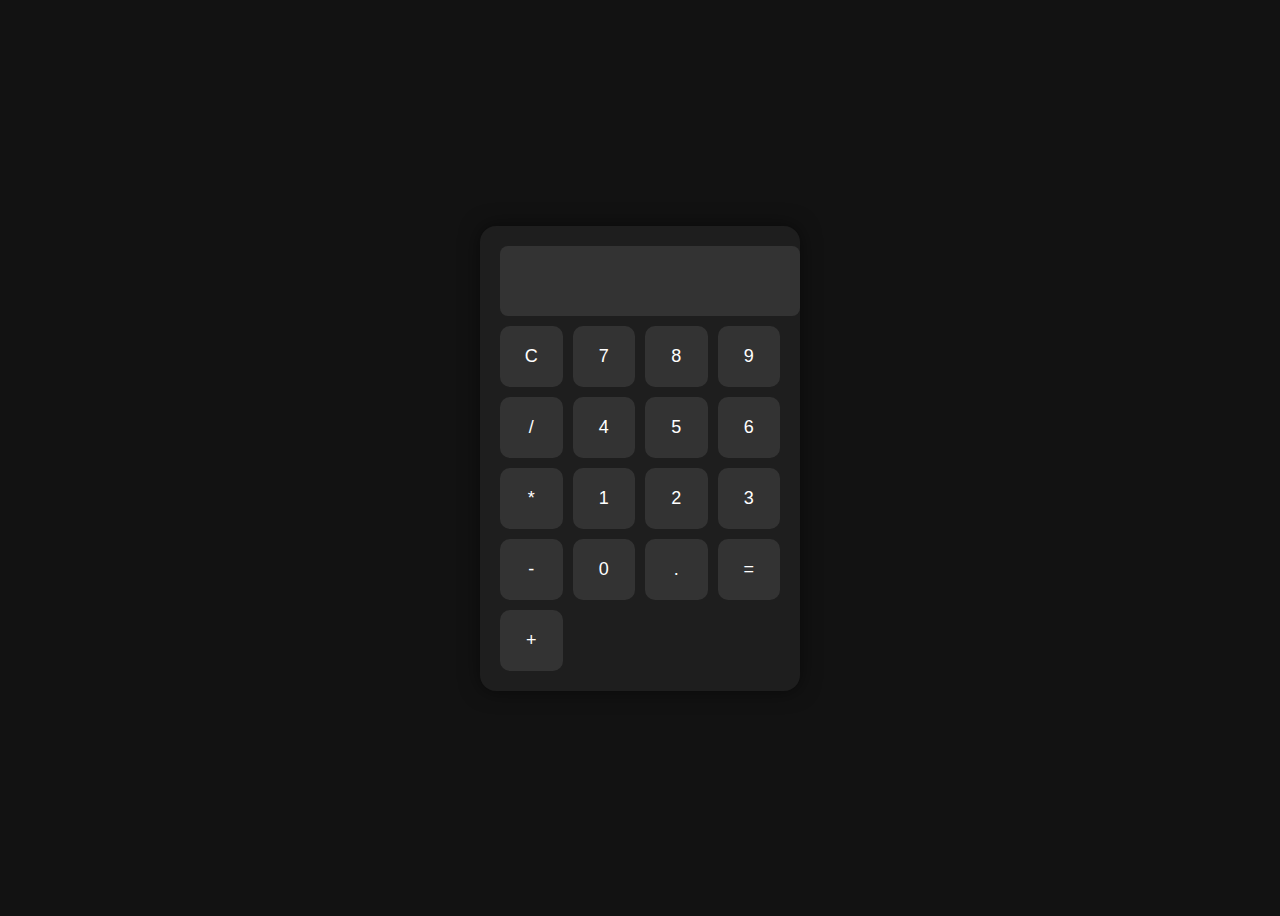
<file: index.html>
<!DOCTYPE html>
<html lang="en">
<head>
  <meta charset="UTF-8">
  <meta name="viewport" content="width=device-width, initial-scale=1.0">
  <title>Calculator</title>
  <link rel="stylesheet" href="calculator.css">
</head>
<body>
  <div class="calculator">
    <input type="text" id="display" disabled />
    <div class="buttons">
      <button onclick="clearDisplay()">C</button>
      <button onclick="appendToDisplay('7')">7</button>
      <button onclick="appendToDisplay('8')">8</button>
      <button onclick="appendToDisplay('9')">9</button>
      <button onclick="appendToDisplay('/')">/</button>

      <button onclick="appendToDisplay('4')">4</button>
      <button onclick="appendToDisplay('5')">5</button>
      <button onclick="appendToDisplay('6')">6</button>
      <button onclick="appendToDisplay('*')">*</button>

      <button onclick="appendToDisplay('1')">1</button>
      <button onclick="appendToDisplay('2')">2</button>
      <button onclick="appendToDisplay('3')">3</button>
      <button onclick="appendToDisplay('-')">-</button>

      <button onclick="appendToDisplay('0')">0</button>
      <button onclick="appendToDisplay('.')">.</button>
      <button onclick="calculate()">=</button>
      <button onclick="appendToDisplay('+')">+</button>
    </div>
  </div>
  <script src="calculator.js"></script>
</body>
</html>
</file>
<file: calculator.css>
body {
    display: flex;
    justify-content: center;
    align-items: center;
    height: 100vh;
    background-color: #121212;
    font-family: 'Segoe UI', sans-serif;
  }
  
  .calculator {
    background-color: #1e1e1e;
    padding: 20px;
    border-radius: 16px;
    box-shadow: 0 0 20px rgba(0,0,0,0.5);
    width: 280px;
  }
  
  #display {
    width: 100%;
    height: 50px;
    font-size: 24px;
    margin-bottom: 10px;
    text-align: right;
    padding: 10px;
    border: none;
    border-radius: 8px;
    background-color: #333;
    color: #fff;
  }
  
  .buttons {
    display: grid;
    grid-template-columns: repeat(4, 1fr);
    gap: 10px;
  }
  
  button {
    padding: 20px;
    font-size: 18px;
    border: none;
    border-radius: 10px;
    background-color: #333;
    color: #fff;
    cursor: pointer;
    transition: 0.3s;
  }
  
  button:hover {
    background-color: #555;
  }
</file>
